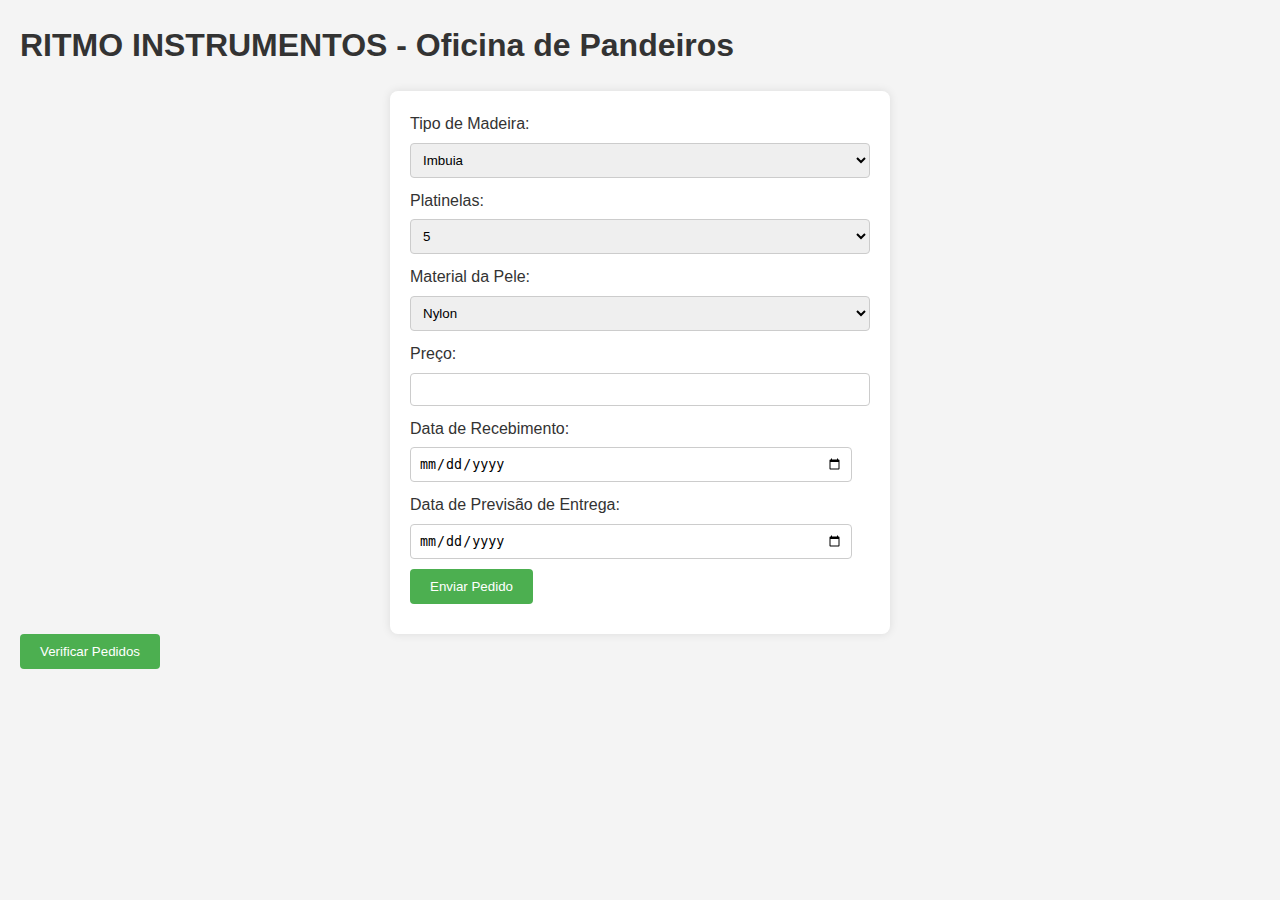
<file: index.html>
<!DOCTYPE html>
<html lang="en">

<head>
    <meta charset="UTF-8">
    <meta name="viewport" content="width=device-width, initial-scale=1.0">
    <title>RITMO INSTRUMENTOS - Oficina de Pandeiros</title>
    <link rel="stylesheet" href="style.css">
    <script src="https://npmcdn.com/parse/dist/parse.min.js"></script>
    <script src="main.js"></script>
</head>

<body>
    <h1>RITMO INSTRUMENTOS - Oficina de Pandeiros</h1>

    <form id="orderForm">
        <label for="woodType">Tipo de Madeira:</label>
        <select id="woodType" name="woodType">
            <option value="imbuia">Imbuia</option>
            <option value="cedro">Cedro</option>
        </select><br>

        <label for="jingles">Platinelas:</label>
        <select id="jingles" name="jingles">
            <option value="5">5</option>
            <option value="6">6</option>
        </select><br>

        <label for="headMaterial">Material da Pele:</label>
        <select id="headMaterial" name="headMaterial">
            <option value="nylon">Nylon</option>
            <option value="couro">Couro</option>
        </select><br>

        <label for="price">Preço:</label>
        <input type="text" id="price" name="price"><br>

        <label for="orderDate">Data de Recebimento:</label>
        <input type="date" id="orderDate" name="orderDate"><br>

        <label for="deliveryDate">Data de Previsão de Entrega:</label>
        <input type="date" id="deliveryDate" name="deliveryDate"><br>

        <button id="submitOrderButton">Enviar Pedido</button>
    </form>

    <button id="viewOrdersButton">Verificar Pedidos</button>

</body>

</html>
</file>
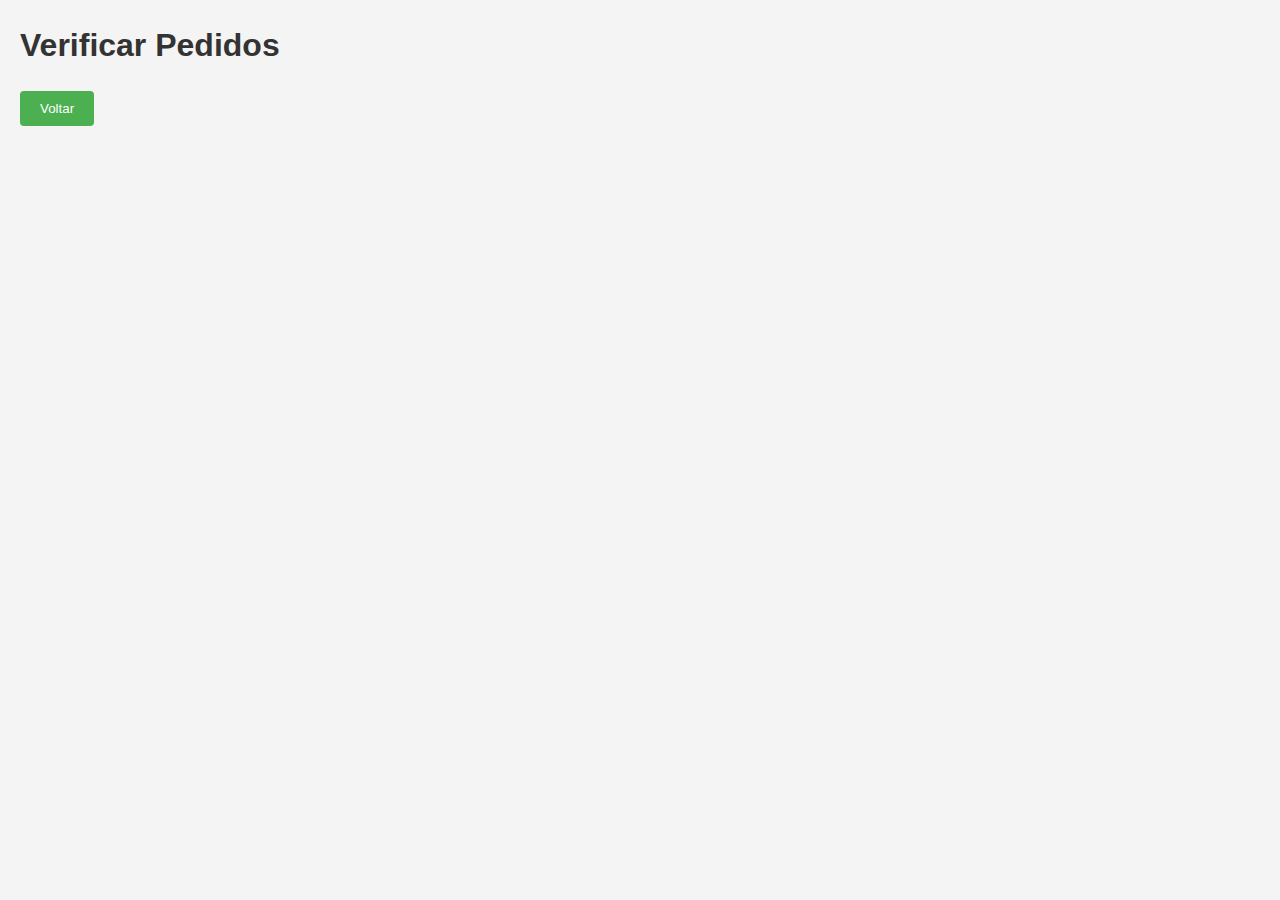
<file: order.html>
<!DOCTYPE html>
<html lang="en">
<head>
    <meta charset="UTF-8">
    <meta name="viewport" content="width=device-width, initial-scale=1.0">
    <title>Verificar Pedidos - RITMO INSTRUMENTOS</title>
    <link rel="stylesheet" href="style.css">
    <script src="https://npmcdn.com/parse/dist/parse.min.js"></script>
    <script src="orders.js"></script>
</head>
<body>
    <h1>Verificar Pedidos</h1>
    <ul id="ordersList"></ul>
    <button id="addOrderButton">Voltar</button>

    <script>
        document.getElementById("addOrderButton").addEventListener("click", function () {
            window.location.href = "index.html";
        });
    </script>
</body>
</html>
</file>
<file: style.css>
/* Reset CSS básico para remover estilos padrão do navegador */
* {
    margin: 0;
    padding: 0;
    box-sizing: border-box;
}

/* Estilos para o corpo da página */
body {
    font-family: Arial, sans-serif;
    line-height: 1.6;
    background-color: #f4f4f4;
    color: #333;
    margin: 0;
    padding: 20px;
}

/* Estilos para os títulos */
h1 {
    margin-bottom: 20px;
}

/* Estilos para os botões */
button {
    padding: 10px 20px;
    background-color: #4CAF50;
    color: white;
    border: none;
    cursor: pointer;
    border-radius: 4px;
    margin-bottom: 10px;
}

button:hover {
    background-color: #45a049;
}

/* Estilos para os formulários */
form {
    max-width: 500px;
    margin: auto;
    background: #fff;
    padding: 20px;
    border-radius: 8px;
    box-shadow: 0 0 10px rgba(0, 0, 0, 0.1);
}

label {
    display: block;
    margin-bottom: 6px;
}

input[type="text"],
input[type="email"],
input[type="password"],
select,
textarea {
    width: 100%;
    padding: 8px;
    margin-bottom: 10px;
    border-radius: 4px;
    border: 1px solid #ccc;
}

input[type="date"] {
    width: calc(100% - 18px);
    padding: 8px;
    margin-bottom: 10px;
    border-radius: 4px;
    border: 1px solid #ccc;
}

/* Estilos para a lista de pedidos */
#ordersList {
    list-style: none;
    padding: 0;
    margin: 20px 0;
}

#ordersList li {
    border-bottom: 1px solid #ccc;
    padding: 10px 0;
}

/* Estilos para os botões na lista de pedidos */
.deleteButton,
.updateButton {
    margin-left: 10px;
    padding: 6px 10px;
    cursor: pointer;
    border-radius: 4px;
    border: none;
}

.deleteButton {
    background-color: #e53935;
    color: white;
}

.updateButton {
    background-color: #1e88e5;
    color: white;
}
</file>
